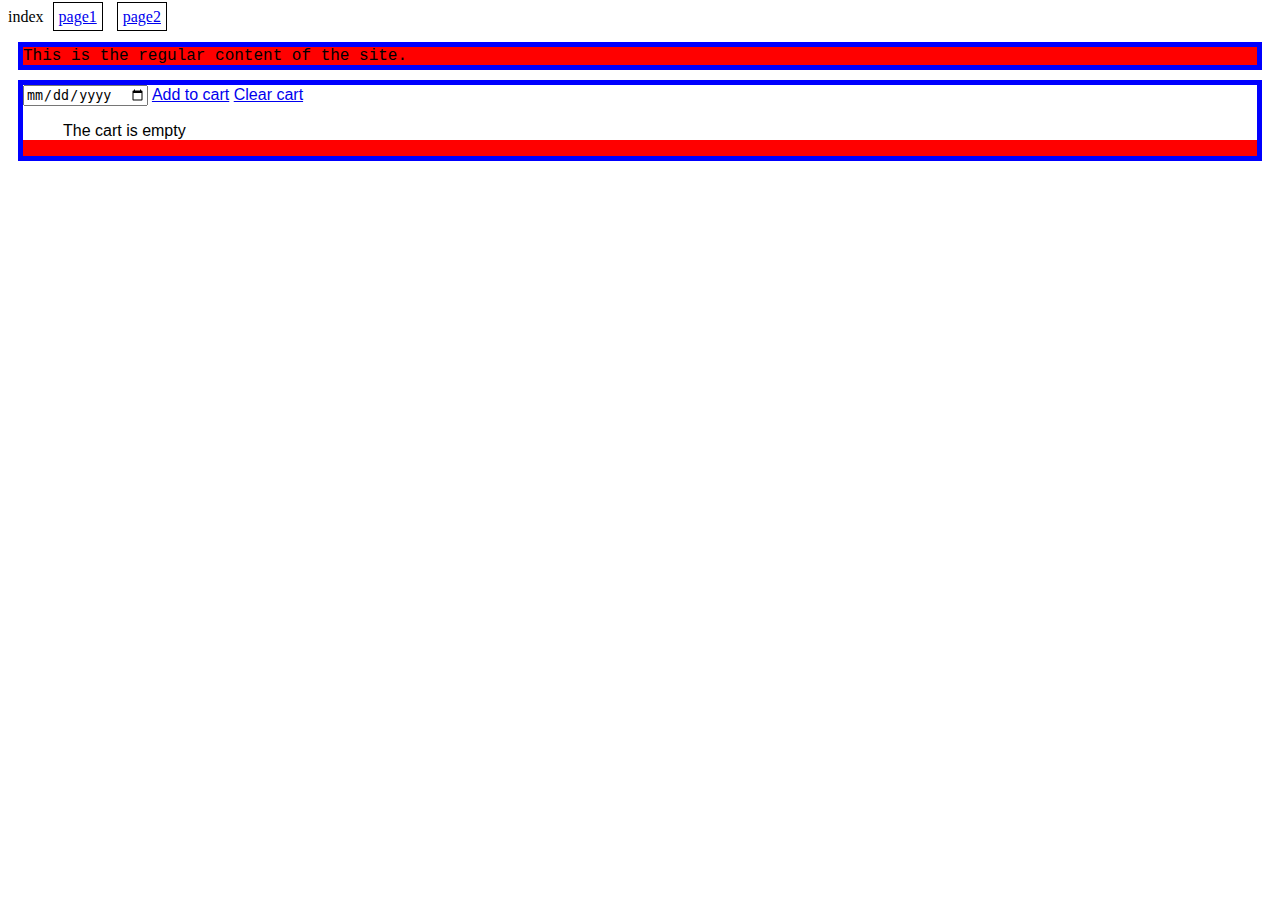
<file: index.html>
<html>
  <head>
    <title>Index - Widget test</title>
    <link rel="stylesheet" type="text/css" href="./site.css" />
    <script src="./widget.js"></script>
  </head>
  <body>
    <ul>
      <li>index</li>
      <li><a class="btn" href="./page1.html">page1</a></li>
      <li><a class="btn" href="./page2.html">page2</a></li>
    </ul>
    <div>This is the regular content of the site.</div>
    <div id="widgetplaceholder"></div>
  </body>
</html>
</file>
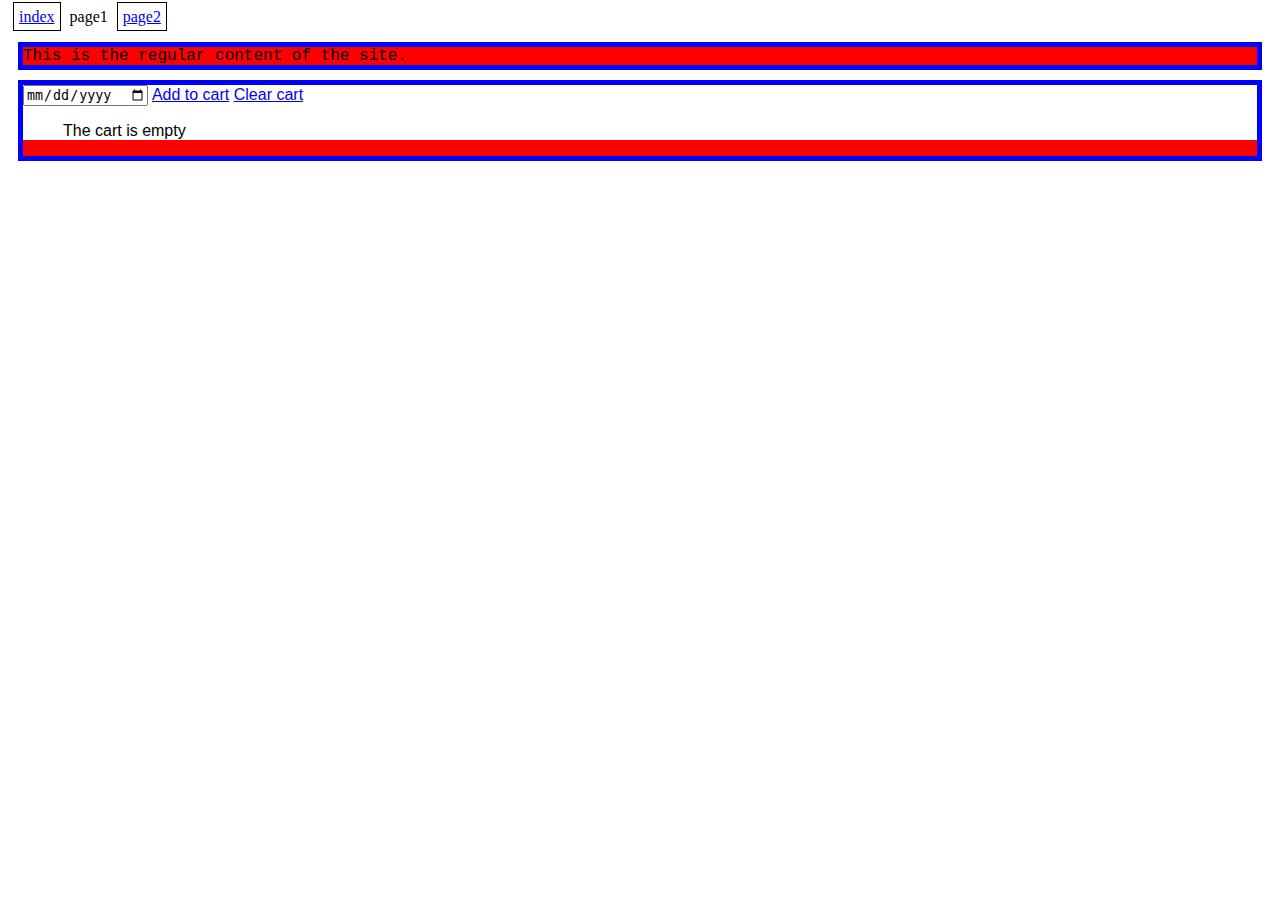
<file: page1.html>
<html>
  <head>
    <title>Page 1 - Widget test</title>
    <link rel="stylesheet" type="text/css" href="./site.css" />
    <script src="./widget.js"></script>
  </head>
  <body>
    <ul>
      <li><a class="btn" href="./index.html">index</a></li>
      <li>page1</li>
      <li><a class="btn" href="./page2.html">page2</a></li>
    </ul>
    <div>This is the regular content of the site.</div>
    <div id="widgetplaceholder"></div>
  </body>
</html>
</file>
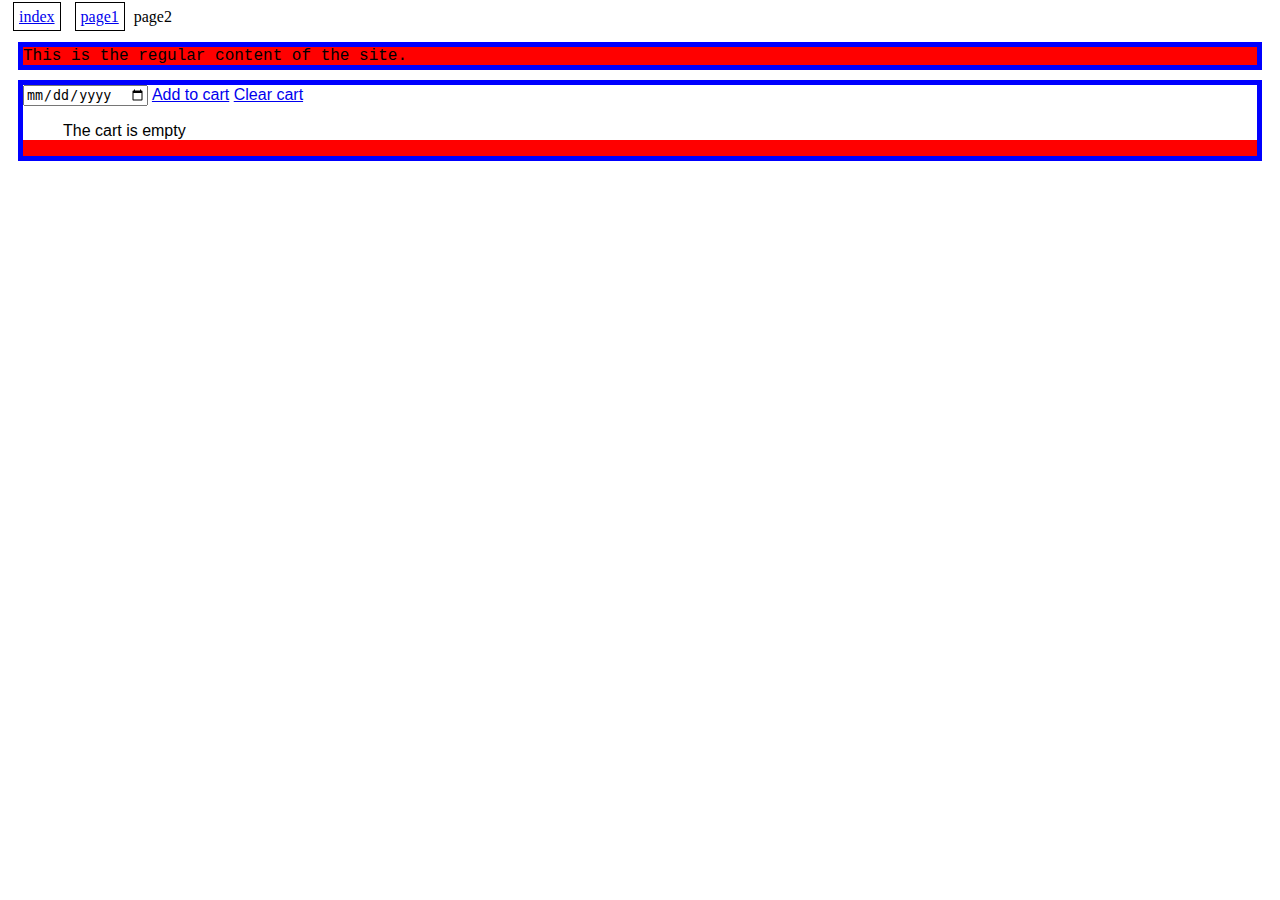
<file: page2.html>
<html>
  <head>
    <title>Page 2 - Widget test</title>
    <link rel="stylesheet" type="text/css" href="./site.css" />
    <script src="./widget.js"></script>
  </head>
  <body>
    <ul>
      <li><a class="btn" href="./index.html">index</a></li>
      <li><a class="btn" href="./page1.html">page1</a></li>
      <li>page2</li>
    </ul>
    <div>This is the regular content of the site.</div>
    <div id="widgetplaceholder"></div>
  </body>
</html>
</file>
<file: site.css>
div,
span {
  background-color: red;
  font-family: "Courier New";
  border-style: solid;
  border-color: blue;
  border-width: 5px;
  margin: 10px;
}

ul {
  padding: 0;
}

ul li {
  display: inline-block;
}

.btn {
  margin: 5px;
  padding: 5px;
  border: 1px black solid;
}
</file>
